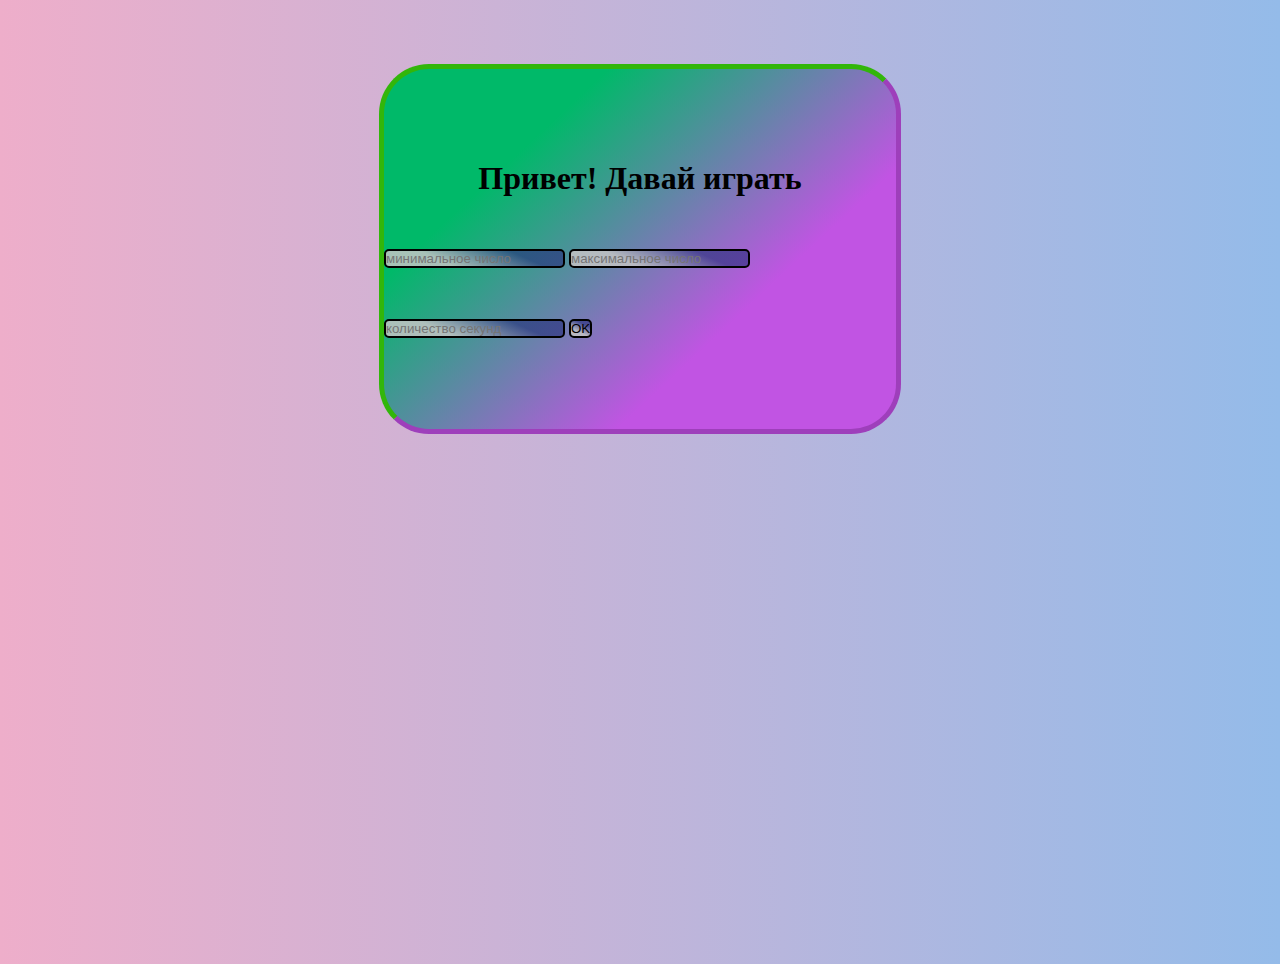
<file: randomTRandTD/index.html>
<!DOCTYPE html>
<html lang="en">
<head>
    <meta charset="UTF-8">
    <meta name="viewport" content="width=device-width, initial-scale=1.0">
    <link rel="stylesheet" href="styles/style.css">
    <title>работа на паре</title>
</head>
<body>
    <div id="wrapper">
        <h1 id="timer">Привет! Давай играть</h1>
        <form action="">       
            <input type="number" id="minNum" placeholder="минимальное число">
            <input type="number" id="maxNum" placeholder="максимальное число">
            <input type="number" name="" id="seconds" placeholder="количество секунд">
            <input type="button" value="OK" id="kokkk">
        </form>
        <input type="button" name="" id="return" value="играть снова">
    </div>
</body>
<script src="scrypts/Kletochki.js"></script>
</html>
</file>
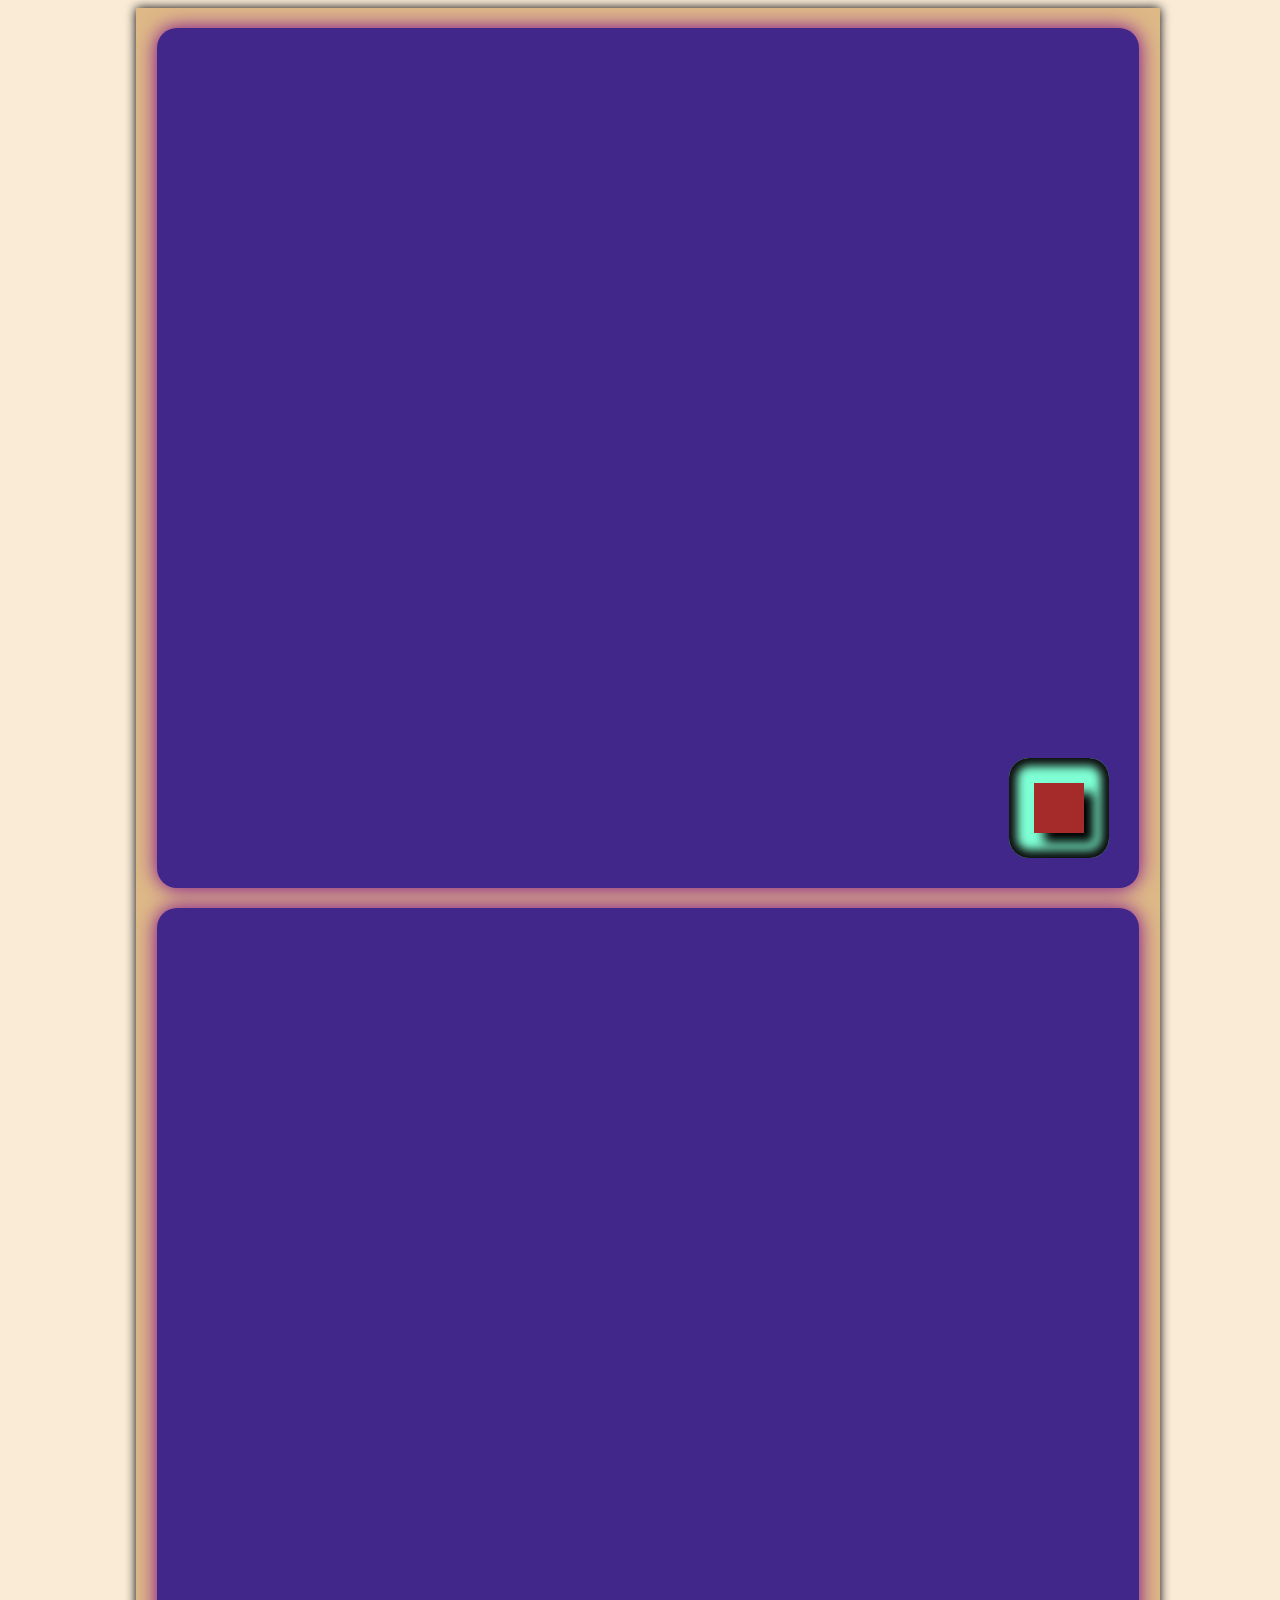
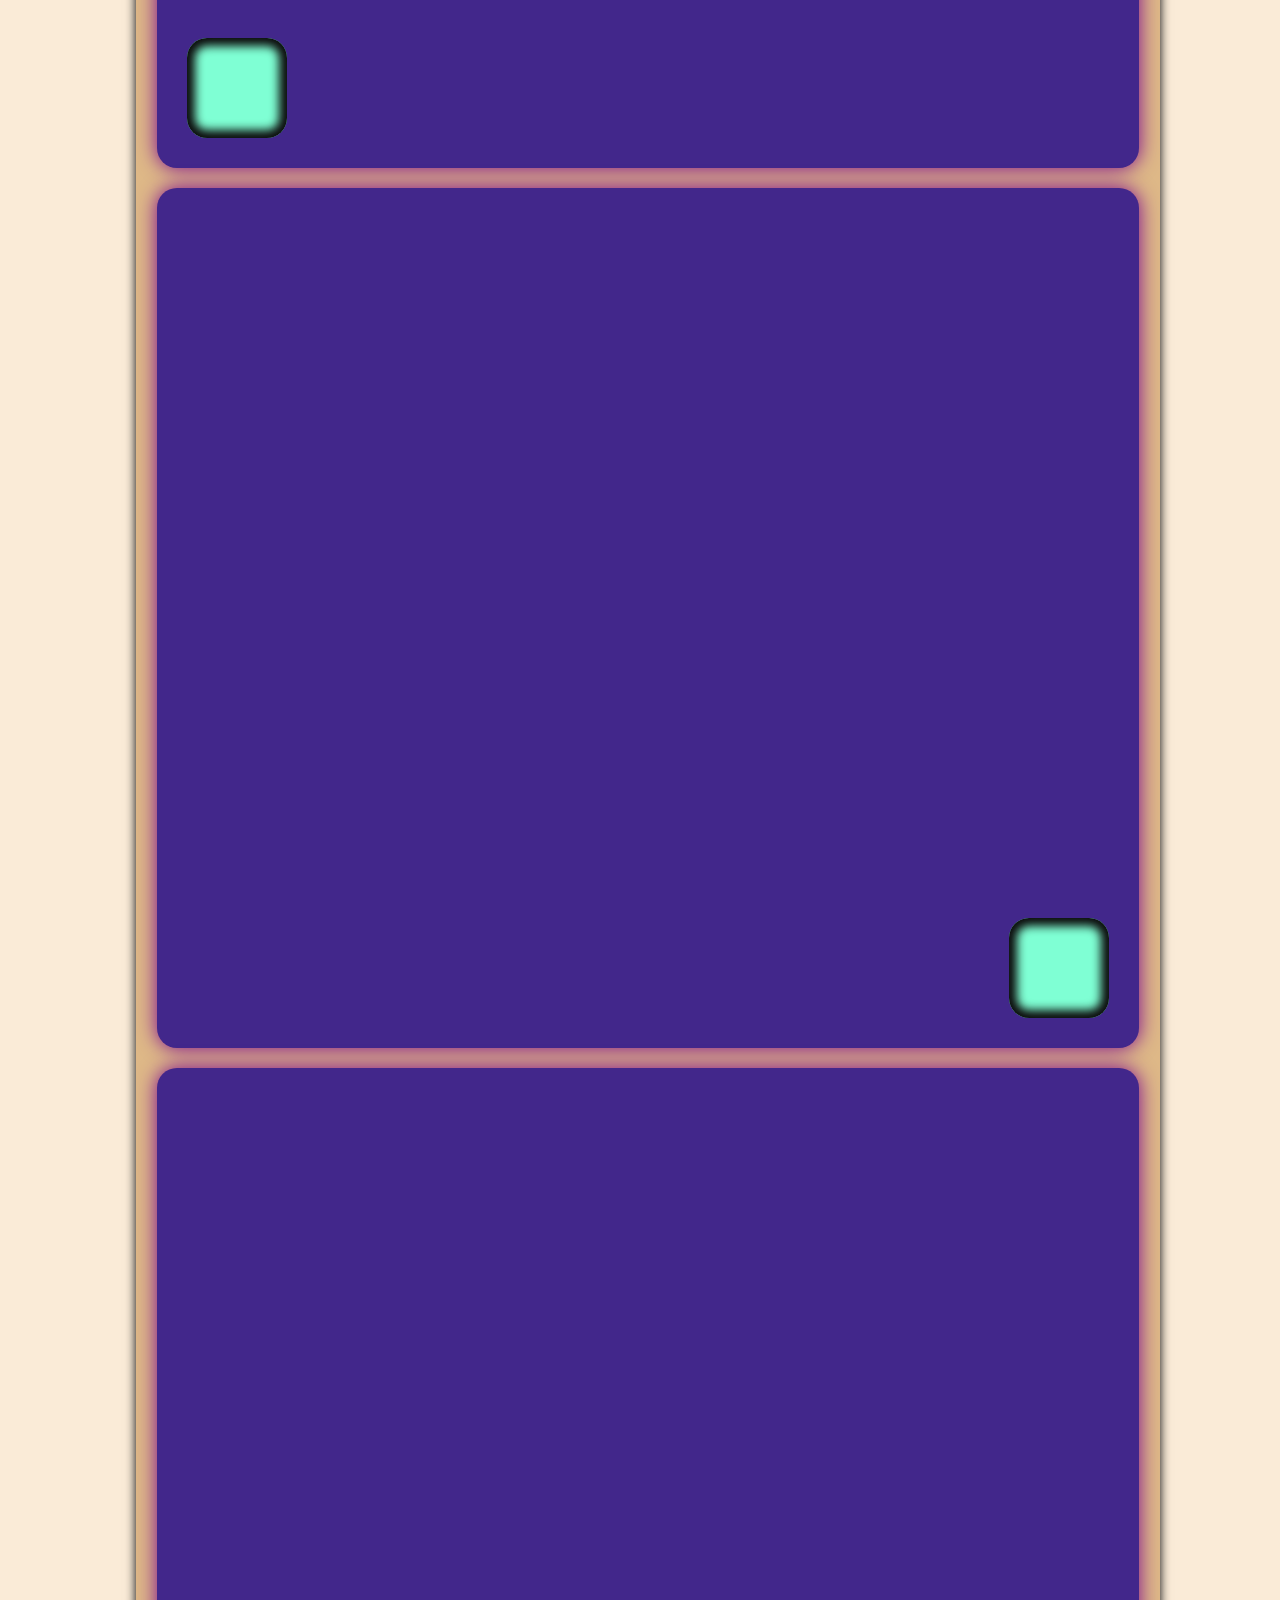
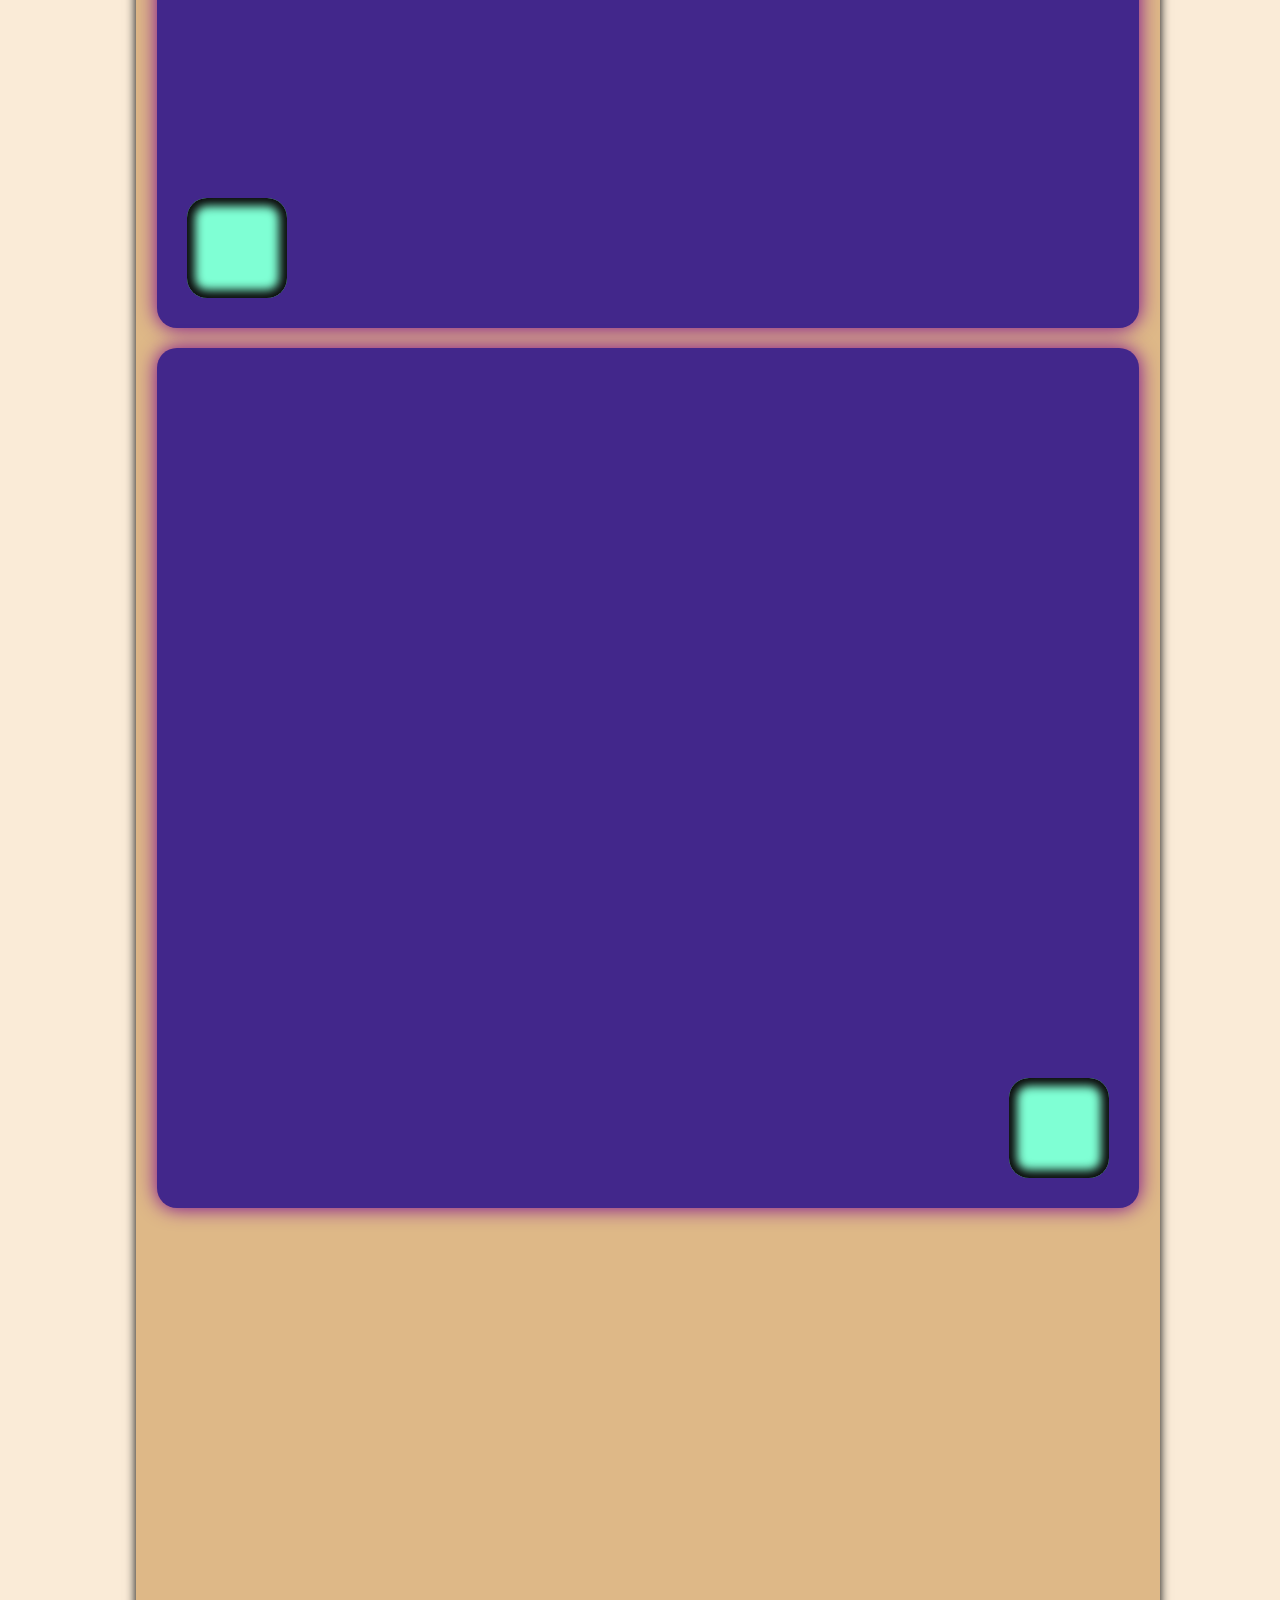
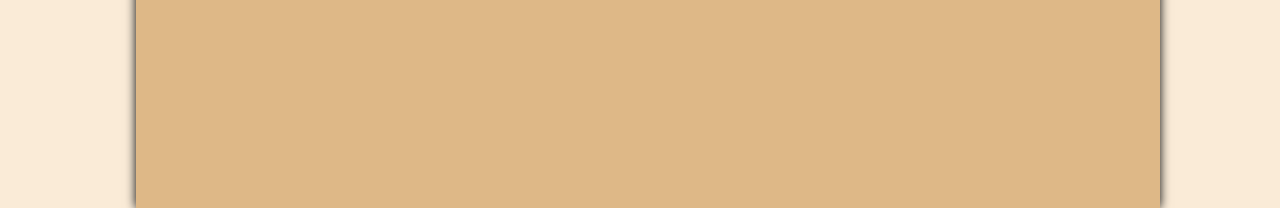
<file: прыгающий кубик и реклама/index.html>
<!DOCTYPE html>
<html lang="en">
<head>
    <meta charset="UTF-8">
    <meta name="viewport" content="width=device-width, initial-scale=1.0">
    <link rel="stylesheet" href="CSS/style.css">
    <title>Document</title>
</head>
<body>
    <main>
        <section>
            <div class="jumpingBlock" id="jumpingBlock"></div>
            <div class="targetBlock target1" id="target1"></div>
        </section>
        <section>
            <div class="targetBlock target2"></div>
        </section>
        <section>
            <div class="targetBlock target3"></div>
        </section>
        <section>
            <div class="targetBlock target4"></div>
        </section>
        <section>
            <div class="targetBlock target5"></div>
        </section>
    </main>   
    <span id="ad">
        <p>Привет</p>
        <p>я реклама!</p>
        <p>пишите в тг, познокомимся</p>
    </span>
    <script src="JS/scrypt.js"></script>
</body>
</html>
</file>
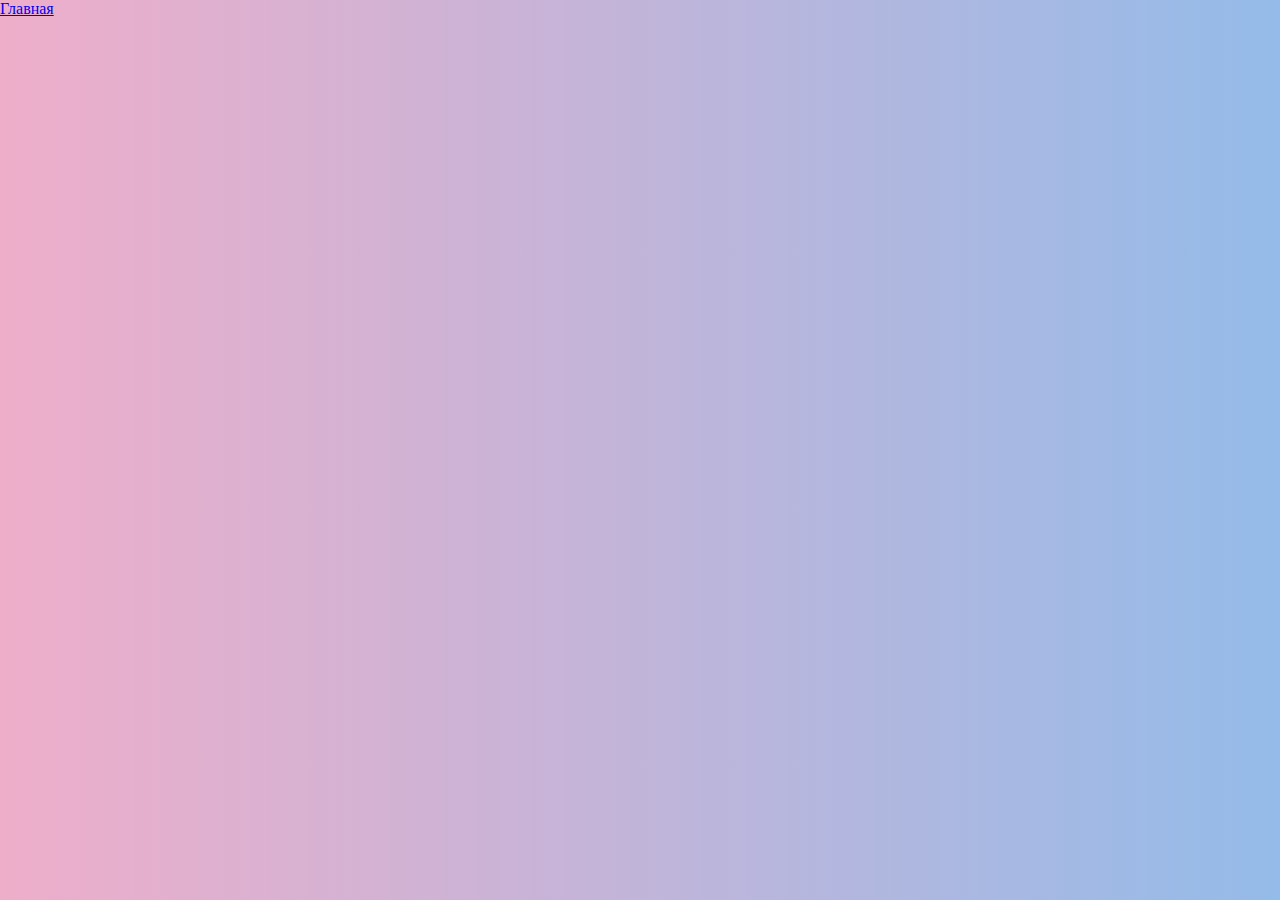
<file: randomTRandTD/page1.html>
<!DOCTYPE html>
<html lang="en">
<head>
    <meta charset="UTF-8">
    <meta name="viewport" content="width=device-width, initial-scale=1.0">
    <link rel="stylesheet" href="styles/style.css">
    <title>Document</title>
</head>
<body>
    <nav>
        <a href="index.html">Главная</a>
    </nav>
</body>
</html>
</file>
<file: randomTRandTD/styles/style.css>
*{
    margin: 0;
    padding: 0;
}
body,html{
    width: 100%;
    height: 100%;
}
body{
    background: linear-gradient(90deg, rgba(238,174,202,1) 0%, rgba(148,187,233,1) 100%);
}
#wrapper{
    margin: 5% auto 5% auto;
    background: linear-gradient(137deg, rgba(0,185,105,1) 25%, rgba(193,84,227,1) 69%);
    border-top: 5px solid rgb(50, 182, 10);
    border-left: 5px solid rgb(50, 182, 10);
    border-right: 5px solid rgb(158, 63, 187);
    border-bottom: 5px solid rgb(158, 63, 187);
    border-radius: 50px;
    width: 40%;
    height: 40%;
    display: flex;
    align-items: center;
    justify-content: center;
    flex-direction: column;
}
ul{
    margin: 20px;
    width: 100px;
    background-color: aquamarine;
    color: peachpuff;
}
li{
    width: 50px;
    background-color: grey;
}
#return{
    display: none;
}
table{
    border: 3px solid black;
    width: 50%;
    height: 50%;
    margin: 0 auto;
    background: linear-gradient(137deg, rgba(0,185,105,1) 25%, rgba(193,84,227,1) 69%);
}
form>input{
    margin-top: 10%;
    border: 2px solid ;
    background: linear-gradient(204deg, rgba(37,43,122,0.6110819327731092) 25%, rgba(196,196,196,0.8547794117647058) 68%);
    border-radius: 5px;
}
tr{
    height: 50px;
    width: 400px;
}
td{
    border: 3px solid black;
    height: 50px;
    width: 50px;
    text-align: center;
    color: rgb(0, 0, 0);
    font-size: 50px;
    background-color: rgb(219, 219, 219);
    cursor: pointer;
}
</file>
<file: прыгающий кубик и реклама/CSS/style.css>
html, body {
    width: 100%;
    height: 100%;
    box-sizing: border-box;
}
body {
    overflow-x: hidden;
    display: flex;
    justify-content: center;
    background-color: antiquewhite;
}
main {
    width: 80%;
    min-height: 5000px;
    background-color: burlywood;
    box-shadow: 0 0 10px black;
    display: flex;
    flex-direction: column;
    align-items: center;
}
section {
    width: 90%;
    min-height: 800px;
    background-color: rgb(66, 39, 139);
    box-shadow: 0 0 20px rgb(119, 1, 143);
    border-radius: 20px;
    margin-top: 20px;
    padding: 30px;
    display: flex;
    align-items: flex-end;
}
.targetBlock {
    width: 100px;
    height: 100px;
    border-radius: 20px;
    background-color:aquamarine;
    box-shadow: inset 0 0 10px 8px rgb(12, 12, 12);
}
section:nth-child(odd) {
    justify-content: flex-end;
}
.jumpingBlock {
    width: 50px;
    height: 50px;
    background-color:brown;
    box-shadow: 10px 10px 10px black;
    position: absolute;
    transition: left 0.5s ease, top 0.5s ease;    
    z-index: 2;
}

#ad{
    display: flex;
    justify-content: space-between;
    align-items: center;
    flex-direction: column;
    width: 20%;
    height: 20%;
    background-color: rgba(17, 251, 0, 0.563);
    border: 2px solid rgba(238, 16, 16, 0.694);
    border-radius: 30px;
    position: fixed;
    transition: left 0.5s ease;  
    z-index: 3;
    top: 50%;
    left: 100%;
    box-sizing: border-box;
}

@keyframes adLeft{
    0%{
        left: 100%;
    }
    100%{
        left: 80%;
    }
}
@keyframes adRight{
    0%{
        left: 80%;
    }
    100%{
        left: 100%;
    }
}
</file>
